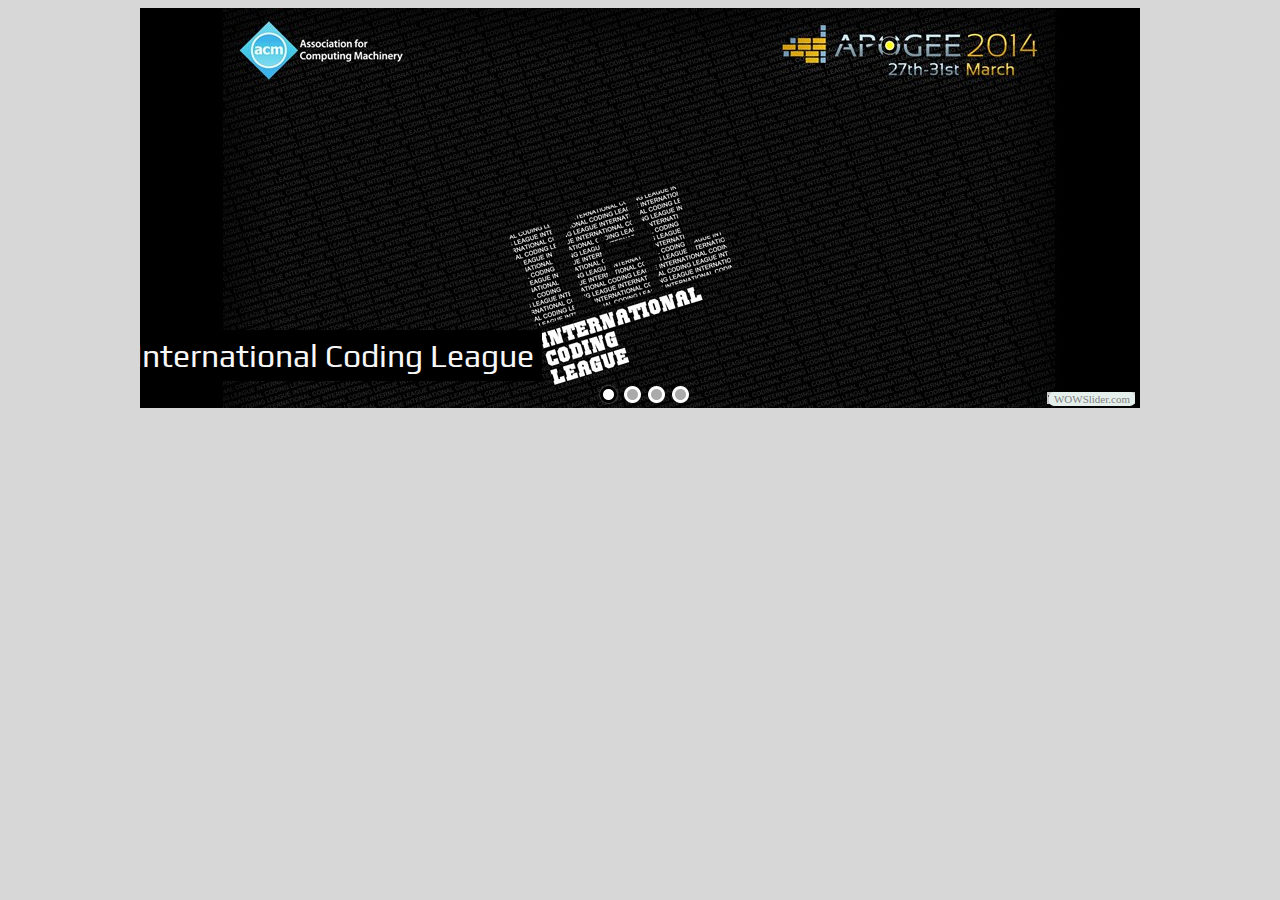
<file: posters/as/index.html>
<!DOCTYPE html PUBLIC "-//W3C//DTD XHTML 1.0 Strict//EN"
	"http://www.w3.org/TR/xhtml1/DTD/xhtml1-strict.dtd">
<html xmlns="http://www.w3.org/1999/xhtml">
<head>
	<title>WOWSlider generated by WOWSlider.com</title>
	<meta http-equiv="content-type" content="text/html; charset=utf-8" />
	<meta name="keywords" content="WOW Slider, Create Slideshow for Website, HTML Picture Slideshow" />
	<meta name="description" content="WOWSlider created with WOW Slider, a free wizard program that helps you easily generate beautiful web slideshow" />
	<!-- Start WOWSlider.com HEAD section -->
	<link rel="stylesheet" type="text/css" href="engine1/style.css" />
	<script type="text/javascript" src="engine1/jquery.js"></script>
	<!-- End WOWSlider.com HEAD section -->
</head>
<body style="background-color:#d7d7d7">
	<!-- Start WOWSlider.com BODY section -->
	<div id="wowslider-container1">
	<div class="ws_images"><ul>
<li><img src="data1/images/icl14.jpg" alt="International Coding League" title="International Coding League" id="wows1_0"/></li>
<li><img src="data1/images/sms14.jpg" alt="Stock Market Simulation (SMS)" title="Stock Market Simulation (SMS)" id="wows1_1"/></li>
<li><img src="data1/images/checkmate.jpg" alt="Checkmate" title="Checkmate" id="wows1_2"/></li>
<li><img src="data1/images/itse13.jpg" alt="Its Elementary" title="Its Elementary" id="wows1_3"/></li>
</ul></div>
<div class="ws_bullets"><div>
<a href="#" title="International Coding League"><img src="data1/tooltips/icl14.jpg" alt="International Coding League"/>1</a>
<a href="#" title="Stock Market Simulation (SMS)"><img src="data1/tooltips/sms14.jpg" alt="Stock Market Simulation (SMS)"/>2</a>
<a href="#" title="Checkmate"><img src="data1/tooltips/checkmate.jpg" alt="Checkmate"/>3</a>
<a href="#" title="Its Elementary"><img src="data1/tooltips/itse13.jpg" alt="Its Elementary"/>4</a>
</div></div>
<span class="wsl"><a href="http://wowslider.com">HTML Code for Slideshow</a> by WOWSlider.com v4.7</span>
	<div class="ws_shadow"></div>
	</div>
	<script type="text/javascript" src="engine1/wowslider.js"></script>
	<script type="text/javascript" src="engine1/script.js"></script>
	<!-- End WOWSlider.com BODY section -->
</body>
</html>
</file>
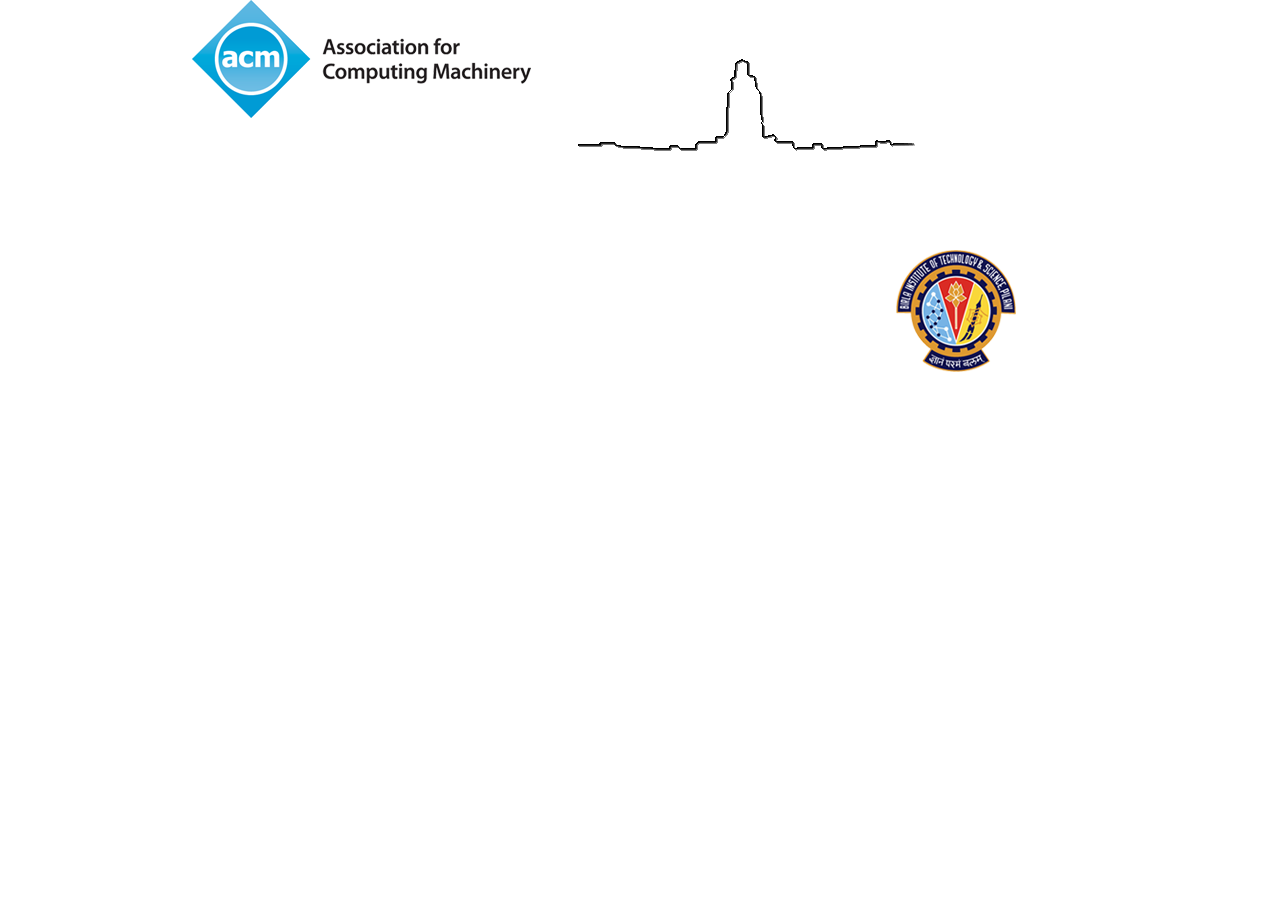
<file: can.html>
<!DOCTYPE HTML>
<html>
  <head>
    <style>
    body {
        margin: 0px;
        padding: 0px;
    }
	  
	#header {
		width:70%;
		height:250px;
		margin-top:0px;
		margin-left:10%;
		margin-right:10%;
	}
	
	#draws {
		padding-top:50px;
		margin-left:5%;
		margin-right:5%;
	}
	
	
    </style>
  </head>
  <body>
  <center>
  <div id="header">
  <img src="acm.png" style="float:left;"/>
	<center>
    <canvas id="draws" width="400" height="200" style="float:left;">
   	</canvas>
	</center>
	<img src="bitslogo.png" style="float:right; margin-right:8%;"/>
</div>
</center>
<script>

	var canvas;
	var context;
	var count = 0;
	var inter;

	var xyPoints = [[2,95],[5,95],[13,95],[17,95],[19,95],[22,95],[25,95],[24,93],[25,93],[29,93],[33,93],[36,93],[39,93],[39,95],[43,96],[48,97],[54,97],[59,97],[61,97],[67,98],[70,98],[74,98],[80,99],[83,99],[89,99],[93,99],[94,99],[94,96],[102,96],[104,99],[110,99],[120,99],[120,94],[123,92],[130,92],[136,92],[139,92],[140,92],[140,87],[147,87],[149,85],[151,81],[151,78],[151,75],[151,74],[151,70],[151,65],[151,64],[151,62],[151,59],[151,58],[152,56],[152,54],[152,53],[152,50],[152,47],[152,46],[152,44],[152,44],[152,43],[154,41],[156,39],[156,36],[156,34],[156,32],[155,30],[155,29],[156,28],[157,28],[159,27],[160,13],[162,12],[164,11],[166,10],[166,9],[166,10],[167,11],[168,11],[170,12],[171,12],[172,12],[172,13],[172,15],[172,16],[172,18],[172,19],[172,21],[172,22],[172,23],[172,25],[172,25],[174,26],[176,26],[179,27],[179,30],[180,33],[180,36],[181,39],[181,39],[183,41],[184,42],[185,47],[185,48],[185,52],[185,55],[185,57],[185,59],[185,64],[186,67],[186,70],[187,71],[185,73],[187,75],[187,77],[187,81],[187,83],[187,85],[187,87],[190,87],[193,86],[194,86],[197,85],[200,87],[199,91],[201,92],[205,92],[208,92],[210,92],[211,92],[214,92],[214,92],[215,92],[217,92],[217,93],[217,95],[218,98],[219,99],[219,99],[222,98],[228,98],[230,98],[233,98],[236,98],[236,98],[237,98],[237,94],[244,94],[246,94],[246,98],[248,99],[253,98],[257,98],[262,98],[265,98],[268,97],[274,97],[279,97],[282,97],[285,96],[284,96],[289,96],[293,96],[297,96],[300,96],[300,91],[305,92],[309,92],[311,91],[314,91],[314,92],[315,95],[318,94],[322,94],[324,94],[328,94],[332,94],[336,94],[338,94]];

	var points = {
		linePoint : []
	};

	function Point(x,y) {
		this.x = x;
		this.y = y;
	}

	function entPoints() {

		for(var i = 0; i < xyPoints.length; i++) {
			var x = xyPoints[i][0];
			var y = xyPoints[i][1];
			points.linePoint.push(new Point(x,y));
			drawPoints();
		}

		//inter = setInterval("drawPoints()",5);
		//drawPoints();
		
	}

	function drawPoints() {

		canvas = document.getElementById('draws');
		context = canvas.getContext("2d");
		context.strokeStyle = "#000";
		context.lineWidth = 0;
		context.shadowColor='grey';
		context.shadowOffsetX=1;
		context.shadowOffsetY=1;
		context.shadowBlur=0;

		if(count == 0) {
			context.beginPath();  
			context.moveTo(points.linePoint[count].x, 
			points.linePoint[count].y);
		} else {
			context.moveTo(points.linePoint[count-1].x, 
			points.linePoint[count-1].y);
			context.lineTo(points.linePoint[count].x, 
			points.linePoint[count].y);
		}

		context.stroke();
		count++;

		if(count == xyPoints.length) {
			//clearInterval(inter);
		}
	}

	window.addEventListener('load', entPoints);
</script>
</body>
</html>
</file>
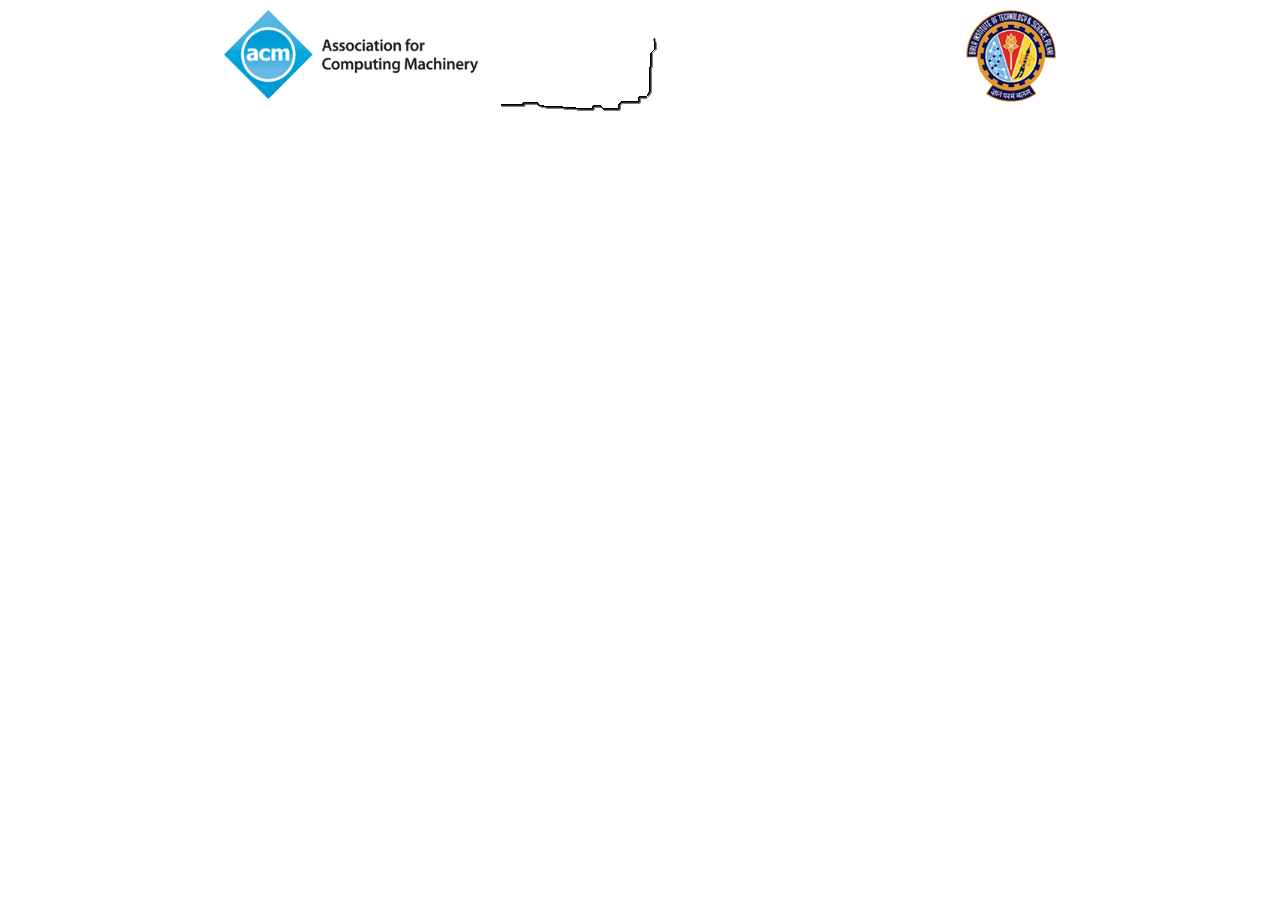
<file: header.html>
<!DOCTYPE HTML>
<html>
  <head>
	<script>
	var canvas;
	var context;
	var count = 0;
	var inter;

	var xyPoints = [[2,95],[5,95],[13,95],[17,95],[19,95],[22,95],[25,95],[24,93],[25,93],[29,93],[33,93],[36,93],[39,93],[39,95],[43,96],[48,97],[54,97],[59,97],[61,97],[67,98],[70,98],[74,98],[80,99],[83,99],[89,99],[93,99],[94,99],[94,96],[102,96],[104,99],[110,99],[120,99],[120,94],[123,92],[130,92],[136,92],[139,92],[140,92],[140,87],[147,87],[149,85],[151,81],[151,78],[151,75],[151,74],[151,70],[151,65],[151,64],[151,62],[151,59],[151,58],[152,56],[152,54],[152,53],[152,50],[152,47],[152,46],[152,44],[152,44],[152,43],[154,41],[156,39],[156,36],[156,34],[156,32],[155,30],[155,29],[156,28],[157,28],[159,27],[160,13],[162,12],[164,11],[166,10],[166,9],[166,10],[167,11],[168,11],[170,12],[171,12],[172,12],[172,13],[172,15],[172,16],[172,18],[172,19],[172,21],[172,22],[172,23],[172,25],[172,25],[174,26],[176,26],[179,27],[179,30],[180,33],[180,36],[181,39],[181,39],[183,41],[184,42],[185,47],[185,48],[185,52],[185,55],[185,57],[185,59],[185,64],[186,67],[186,70],[187,71],[185,73],[187,75],[187,77],[187,81],[187,83],[187,85],[187,87],[190,87],[193,86],[194,86],[197,85],[200,87],[199,91],[201,92],[205,92],[208,92],[210,92],[211,92],[214,92],[214,92],[215,92],[217,92],[217,93],[217,95],[218,98],[219,99],[219,99],[222,98],[228,98],[230,98],[233,98],[236,98],[236,98],[237,98],[237,94],[244,94],[246,94],[246,98],[248,99],[253,98],[257,98],[262,98],[265,98],[268,97],[274,97],[279,97],[282,97],[285,96],[284,96],[289,96],[293,96],[297,96],[300,96],[300,91],[305,92],[309,92],[311,91],[314,91],[314,92],[315,95],[318,94],[322,94],[324,94],[328,94],[332,94],[336,94],[338,94]];

	var points = {
		linePoint : []
	};

	function Point(x,y) {
		this.x = x;
		this.y = y;
	}

	function entPoints() {

		for(var i = 0; i < xyPoints.length; i++) {
			var x = xyPoints[i][0];
			var y = xyPoints[i][1];
			points.linePoint.push(new Point(x,y));
		}

		inter = setInterval("drawPoints()",10);
		
	}

	function drawPoints() {

		canvas = document.getElementById('draws');
		context = canvas.getContext("2d");
		context.strokeStyle = "#000";
		context.lineWidth = 0;
		context.shadowColor='grey';
		context.shadowOffsetX=1;
		context.shadowOffsetY=1;
		context.shadowBlur=0;

		if(count == 0) {
			context.beginPath();  
			context.moveTo(points.linePoint[count].x, 
			points.linePoint[count].y);
		} else {
			context.moveTo(points.linePoint[count-1].x, 
			points.linePoint[count-1].y);
			context.lineTo(points.linePoint[count].x, 
			points.linePoint[count].y);
		}

		context.stroke();
		count++;

		if(count == xyPoints.length) {
			clearInterval(inter);
		}
	}

	window.addEventListener('load', entPoints);
</script>
<style>
    body {
		width:100%;
		margin: 0px;
        padding: 0px;
    }
 
	#header {
		width:65%;
		height:100px;
		margin-top:10px;
		margin-left:auto;
		margin-right:auto;
		text-align:center;
	}
	
</style>
  </head>
  <body>
  
<div id="header">
<img id="acm_logo" src="acm.png" style="height:89px;width:254px;float:left;" />
	<canvas id="draws" width="350" height="110" style="position:absolute; left:39%;">
   	</canvas>
<img id="bits_logo" src="bitslogo.png" style="height:92px;width:90px;float:right;"/>
</div>

</body>
</html>
</file>
<file: posters/as/engine1/style.css>
/*
 *	generated by WOW Slider 4.7
 *	template Chess
 */
@import url("http://fonts.googleapis.com/css?family=Play&subset=latin,cyrillic,latin-ext");
#wowslider-container1 { 
	zoom: 1; 
	position: relative; 
	max-width:1000px;
	margin:0px auto 0px;
	z-index:90;
	border:none;
	text-align:left; /* reset align=center */
}
* html #wowslider-container1{ width:1000px }
#wowslider-container1 .ws_images ul{
	position:relative;
	width: 10000%; 
	height:auto;
	left:0;
	list-style:none;
	margin:0;
	padding:0;
	border-spacing:0;
	overflow: visible;
	/*table-layout:fixed;*/
}
#wowslider-container1 .ws_images ul li{
	width:1%;
	line-height:0; /*opera*/
	float:left;
	font-size:0;
	padding:0 0 0 0 !important;
	margin:0 0 0 0 !important;
}

#wowslider-container1 .ws_images{
	position: relative;
	left:0;
	top:0;
	width:100%;
	height:100%;
	overflow:hidden;
}
#wowslider-container1 .ws_images a{
	width:100%;
	display:block;
	color:transparent;
}
#wowslider-container1 img{
	max-width: none !important;
}
#wowslider-container1 .ws_images img{
	width:100%;
	border:none 0;
	max-width: none;
	padding:0;
}
#wowslider-container1 a{ 
	text-decoration: none; 
	outline: none; 
	border: none; 
}

#wowslider-container1  .ws_bullets { 
	font-size: 0px; 
	float: left;
	position:absolute;
	z-index:70;
}
#wowslider-container1  .ws_bullets div{
	position:relative;
	float:left;
}
#wowslider-container1  .wsl{
	display:none;
}
#wowslider-container1 sound, 
#wowslider-container1 object{
	position:absolute;
}

#wowslider-container1  .ws_bullets { 
	padding: 3px; 
}
#wowslider-container1 .ws_bullets a { 
	width:21px;
	height:21px;
	background: url(./bullet.png) left top;
	float: left; 
	text-indent: -4000px; 
	position:relative;
	margin-left:3px;
	color:transparent;
}
#wowslider-container1 .ws_bullets a:hover, #wowslider-container1 .ws_bullets a.ws_selbull{
	background-position: 0 100%;
}
#wowslider-container1 a.ws_next, #wowslider-container1 a.ws_prev {
	position:absolute;
	display:none;
	top:50%;
	margin-top:-30px;
	z-index:60;
	height: 44px;
	width: 44px;
	background-image: url(./arrows.png);
}
#wowslider-container1 a.ws_next{
	background-position: 100% 0;
	right:15px;
}
#wowslider-container1 a.ws_prev {
	left:15px;
	background-position: 0 0; 
}
#wowslider-container1 a.ws_next:hover{
	background-position: 100% 100%;
}
#wowslider-container1 a.ws_prev:hover {
	background-position: 0 100%; 
}

* html #wowslider-container1 a.ws_next,* html #wowslider-container1 a.ws_prev{display:block}
#wowslider-container1:hover a.ws_next, #wowslider-container1:hover a.ws_prev {display:block}

/*playpause*/
#wowslider-container1 .ws_playpause {
	display:none;
    width: 44px;
    height: 44px;
    position: absolute;
    top: 50%;
    left: 50%;
    margin-left: -22px;
    margin-top: -22px;
    z-index: 59;
}

#wowslider-container1:hover .ws_playpause {
	display:block;
}

#wowslider-container1 .ws_pause {
    background-image: url(./pause.png);
}

#wowslider-container1 .ws_play {
    background-image: url(./play.png);
}

#wowslider-container1 .ws_pause:hover, #wowslider-container1 .ws_play:hover {
    background-position: 100% 100% !important;
}/* bottom center */
#wowslider-container1  .ws_bullets {
    bottom:0px;
	left:50%;
}
#wowslider-container1  .ws_bullets div{
	left:-50%;
}
#wowslider-container1 .ws-title{
	position: absolute;
	display:block;
	bottom: 27px;
	left: 0px;
	z-index: 50;
	padding:8px;
	margin-right: 15px;
	color: #FFFFFF;
	background:#000000;
    font-family:'Play',Verdana,Geneva,sans-serif;
	font-size: 32px;
	line-height: 35px;
	font-weight: normal;
}
#wowslider-container1 .ws-title div{
	font-size: 20px;
	line-height: 22px;
}#wowslider-container1 .ws_images ul{
	animation: wsBasic 22s infinite;
	-moz-animation: wsBasic 22s infinite;
	-webkit-animation: wsBasic 22s infinite;
}
@keyframes wsBasic{0%{left:-0%} 18.18%{left:-0%} 25%{left:-100%} 43.18%{left:-100%} 50%{left:-200%} 68.18%{left:-200%} 75%{left:-300%} 93.18%{left:-300%} }
@-moz-keyframes wsBasic{0%{left:-0%} 18.18%{left:-0%} 25%{left:-100%} 43.18%{left:-100%} 50%{left:-200%} 68.18%{left:-200%} 75%{left:-300%} 93.18%{left:-300%} }
@-webkit-keyframes wsBasic{0%{left:-0%} 18.18%{left:-0%} 25%{left:-100%} 43.18%{left:-100%} 50%{left:-200%} 68.18%{left:-200%} 75%{left:-300%} 93.18%{left:-300%} }

#wowslider-container1 .ws_bullets  a img{
	text-indent:0;
	display:block;
	bottom:20px;
	left:-60px;
	visibility:hidden;
	position:absolute;
    border: 5px solid #FFFFFF;
	max-width:none;
}
#wowslider-container1 .ws_bullets a:hover img{
	visibility:visible;
}

#wowslider-container1 .ws_bulframe div div{
	height:48px;
	overflow:visible;
	position:relative;
}
#wowslider-container1 .ws_bulframe div {
	left:0;
	overflow:hidden;
	position:relative;
	width:120px;
	background-color:#FFFFFF;
}
#wowslider-container1  .ws_bullets .ws_bulframe{
	display:none;
	bottom:25px;
	overflow:visible;
	position:absolute;
	cursor:pointer;
    border: 5px solid #FFFFFF;
}
#wowslider-container1 .ws_bulframe span{
	display:block;
	position:absolute;
	bottom:-10px;
	margin-left:-3px;
	left:60px;
	background:url(./triangle.png);
	width:15px;
	height:6px;
}
</file>
